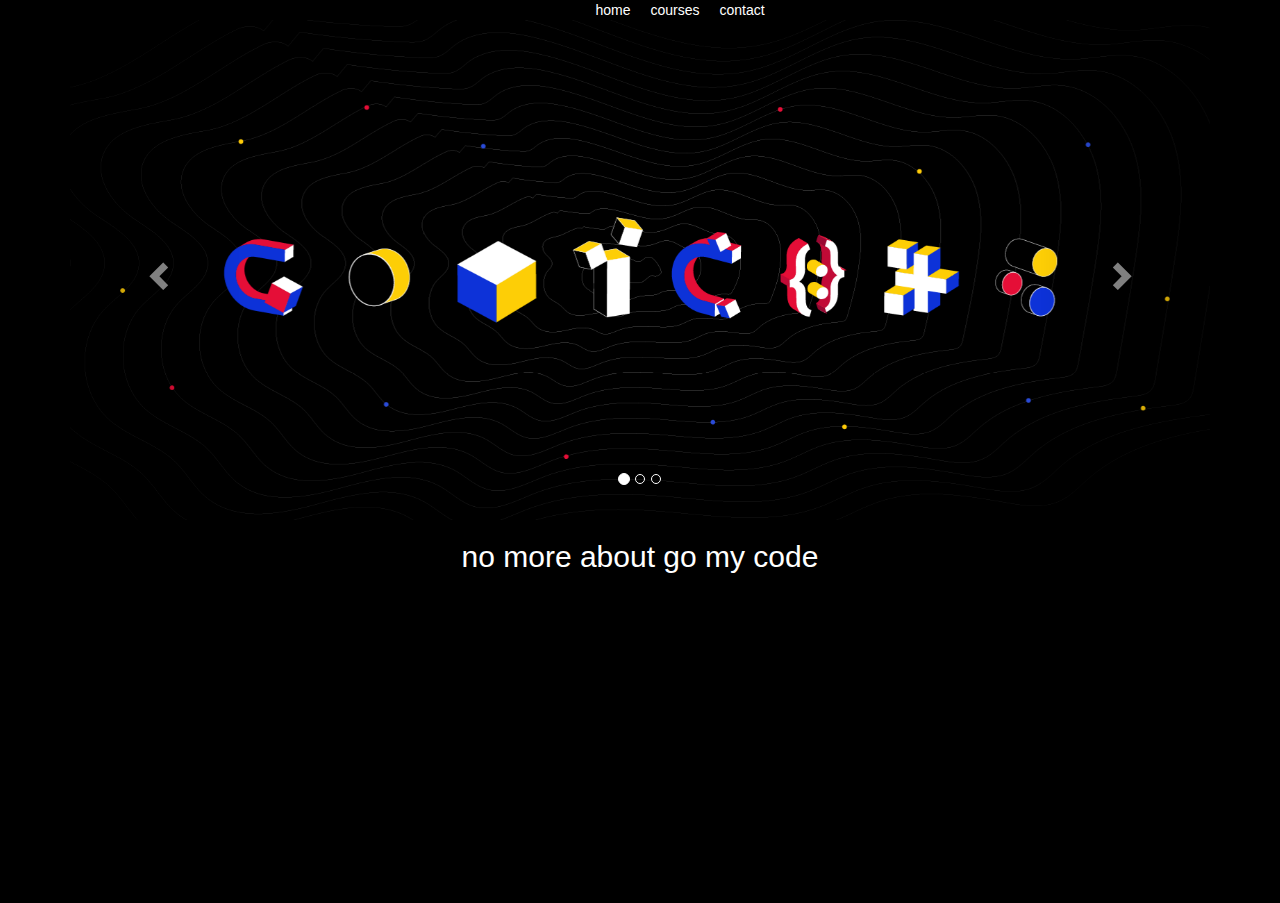
<file: JS/INDEX.HTML>
<!DOCTYPE html>
<html>
<head>
<title>home</title>
<link rel="stylesheet" href="style.css">
<link rel="stylesheet" href="https://maxcdn.bootstrapcdn.com/bootstrap/3.4.0/css/bootstrap.min.css">
<script src="https://ajax.googleapis.com/ajax/libs/jquery/3.4.1/jquery.min.js"></script>
<script src="https://maxcdn.bootstrapcdn.com/bootstrap/3.4.0/js/bootstrap.min.js"></script>
<link rel="stylesheet" href="style.css">

</head>
<body>
    <header>
        <div class="D1"><nav><ul> <li><a href="INDEX.HTML">home</a></li><li><a href="courses.html">courses</a></li><li><a href="contact.html">contact</a></li></ul></nav>
        </div>
                
    </header>
    <div>
        <div class="container">
            
            <div id="myCarousel" class="carousel slide" data-ride="carousel">
              <!-- Indicators -->
              <ol class="carousel-indicators">
                <li data-target="#myCarousel" data-slide-to="0" class="active"></li>
                <li data-target="#myCarousel" data-slide-to="1"></li>
                <li data-target="#myCarousel" data-slide-to="2"></li>
              </ol>
          
              <!-- Wrapper for slides -->
              <div class="carousel-inner">
                <div class="item active">
                  <img src="back1.png" alt="Los Angeles" style="width:100%;">
                </div>
          
                <div class="item">
                  <img src="back2.png" alt="Chicago" style="width:100%;">
                </div>
              
                <div class="item">
                  <img src="back3 (1).jpeg" alt="New york" style="width:100%;">
                </div>
              </div>
          
              <!-- Left and right controls -->
              <a class="left carousel-control" href="#myCarousel" data-slide="prev">
                <span class="glyphicon glyphicon-chevron-left"></span>
                <span class="sr-only">Previous</span>
              </a>
              <a class="right carousel-control" href="#myCarousel" data-slide="next">
                <span class="glyphicon glyphicon-chevron-right"></span>
                <span class="sr-only">Next</span>
              </a>
            </div>
          </div>
        <center> <h2> no more about go my code </h2>
            <iframe width="560" height="315" src="https://www.youtube.com/embed/MkLog_27S6U" frameborder="0" allow="accelerometer; autoplay; encrypted-media; gyroscope; picture-in-picture" allowfullscreen></iframe>
    
    
    </center>
       
    </div>
</body>
</html>
</file>
<file: JS/style.css>
body{
    margin: 0% ;
    padding: 0%;
    background-color: black ;

}

.D1 *{
    display: inline;
    margin-left: 10px;

}

.D1{
    display:flex;justify-content: center;
}

.D1 a:link{
    color:white;
}

.D1 a:hover{
    color:white;
}

.D1 a:visited{
    color:white;
}
img{
    width: 100%;
}
h2{
    color: white;
}

.baya{
    padding-top: 80px;
}

p{
    color: white;
}

.Hori *{
    display: flex;
    margin-left: 100px;
    margin-right: 100px;
    justify-content: center;
  
}

.m1{
    background-image: url(https://media.istockphoto.com/vectors/programming-and-coding-icon-laptop-vector-id509114308?k=6&m=509114308&s=612x612&w=0&h=HOwMin8vgPd2RkuiHwLgWXosWHFIDC3v6PbjiyqoTIs=);
    height: 200px;
    width: 200px;
    background-size: cover;
}

.m2{
    background-image: url(http://clipart-library.com/data_images/339374.png);
    height: 200px;
    width: 200px;
    background-size: cover;

}


.m3{
    background-image: url(https://comps.canstockphoto.com/web-design-coding-vector-clipart_csp20539508.jpg);
    height: 200px;
    width: 200px;
    background-size: cover;


}

.m4{
    background-image: url(https://comps.canstockphoto.com/vector-code-editor-icon-clip-art-vector_csp16223565.jpg);
    height: 200px;
    width: 200px;
    background-size: cover;


}

.m5{
    background-image: url(https://owips.com/sites/default/files/styles/225x120/public/clipart/coding-clipart/476001/coding-clipart-476001-1521128.png?itok=3TDM7XEA);
    height: 200px;
    width: 200px;
    background-size: cover;


}

.m6{
    background-image: url(https://hdclipartall.com/images/coder-clipart-code-clipart-programer-4-450x450.jpg);
    height: 200px;
    width: 200px;
    background-size: cover;


}
.Hori{
    display: flex;
    justify-content:center;
    margin-top: 30px;

}

.Hori button{
    width: 100x;
    height: 50px;
}

.btn{
    display: none;
}
p{
    color:black;
}

.form-group{
    display:flex;
    justify-content: center;
    width: 200px;
    height: 50px;
}
</file>
